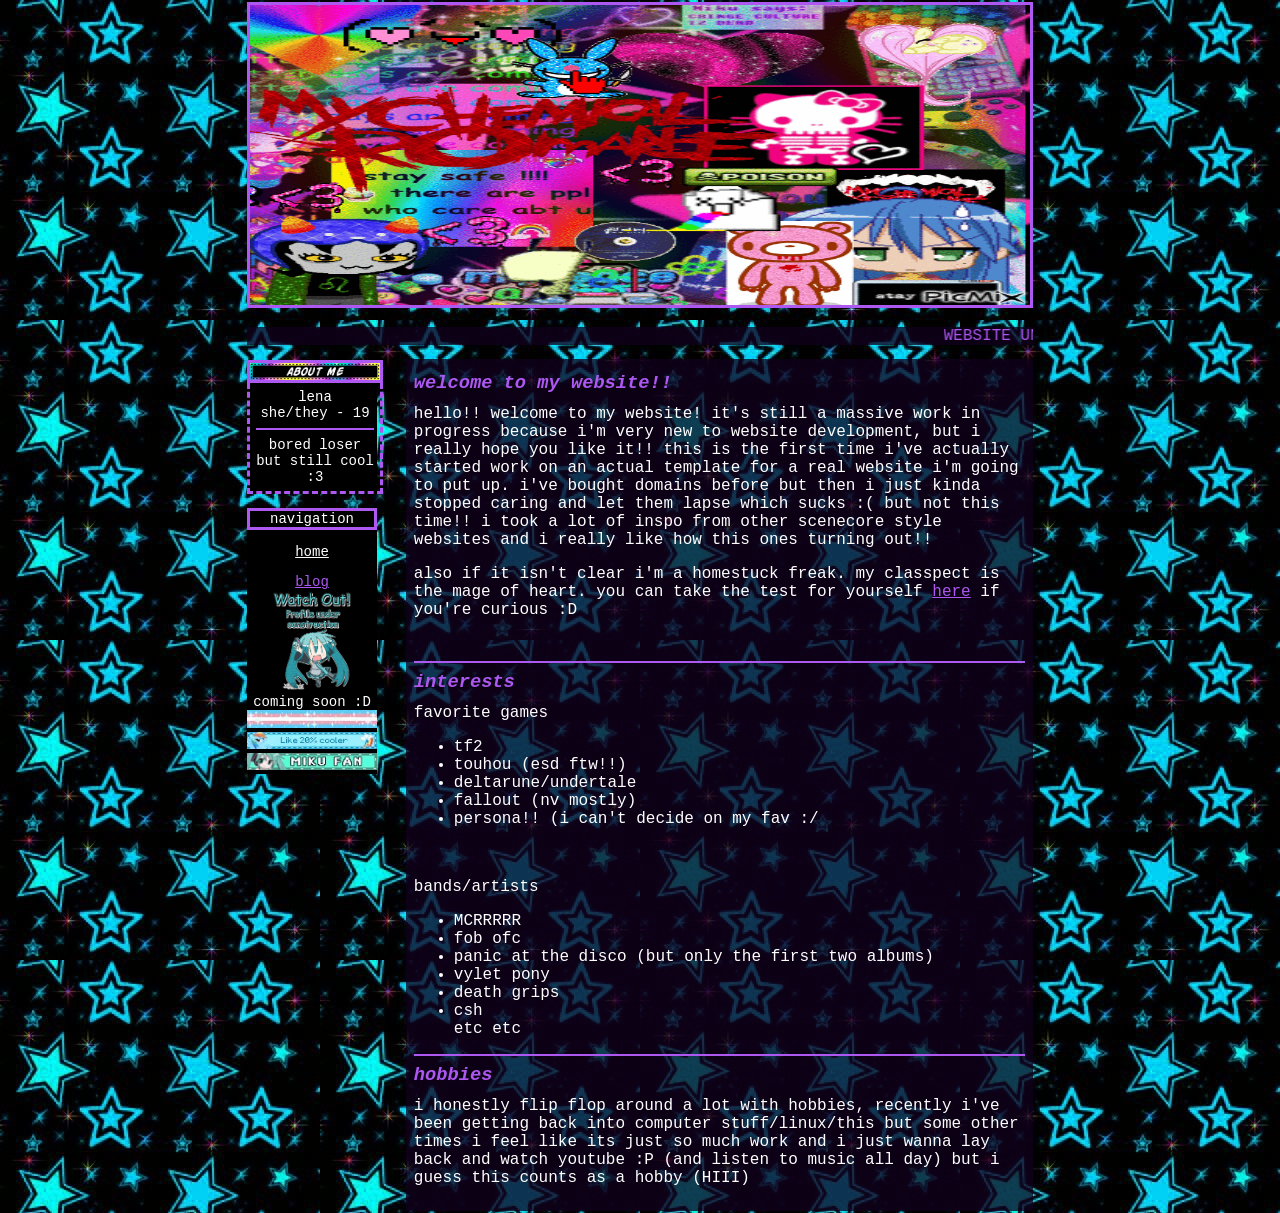
<file: meulin/index.html>
<!DOCTYPE html>
<html lang="en">

    <head>
        <meta charset="UTF-8">
        <title>Lena's Page</title>
        <link rel="stylesheet" href="mainpage.css">
    </head>
    <body>
        <table width="780" cellpadding="0" cellspacing="2" align="center" class="maintable">
            <tr>
                <td width="780" height="200" colspan="3">
                    <img src="banner.gif" height="300" width="780" class="banner"/>
                    <marquee class="movingtext">WEBSITE UNDER CONSTRUCTION!! WEBSITE UNDER CONSTRUCTION!! WEBSITE UNDER CONSTRUCTION!! </marquee>
                </td>
            </tr>
            <tr>
                <td width="130" valign="top">
                    <br />
                    <div class="nav">
                        <p>
                            <img src="aboutme.gif" width="130" class="bout" />
                        </p>
                        <center class="aboutme">
                            lena
                            <br />
                            she/they - 19
                            <br />
                            <hr noshade/>
                            bored loser but still cool :3
                        </center>
                    </div>
                    <div class="nav">
                        <p class="header">navigation</p>
                        <center class="navigation">
                            <!--NAV LINKS GO HERE-->
                            <p class="current">home </p>
                            <a href="blog.html" class="navbarlink">blog</a> 
                            <br>
                            <img src="miku.gif" height="100">
                            coming soon :D
                            <img src="transblingee.gif" width="130" />
                            <img src="rd.gif" width="130" />
                            <img src="MIKUMIKU.gif" width="130" />
                            <!--add more stuff here eventually, maybe an art/music section, blog etc.-->
                        </center>
                    </div>
                </td>
                <td width="520" class="main" valign="top">
                    <div class="maindesc">
                        <h3>welcome to my website!!</h3>
                        <p class="desc">hello!! welcome to my website! it's still a massive work in progress because i'm very new to website development, but i really hope you like it!! this is the first time i've actually started work on an actual template for a real website i'm going to put up. i've bought domains before but then i just kinda stopped caring and let them lapse which sucks :( but not this time!! i took a lot of inspo from other scenecore style websites and i really like how this ones turning out!!</p>
                        <p> also if it isn't clear i'm a homestuck freak. my classpect is the mage of heart. you can take the test for yourself <a href="https://homestuck.net/tools/classpect-quiz/">here</a> if you're curious :D</p>
                        <br />
                        <hr noshade />
                        <h3>interests</h3>
                        <p>favorite games</p>
                        <ul>
                            <li>tf2</li>
                            <li>touhou (esd ftw!!)</li>
                            <li>deltarune/undertale</li>
                            <li>fallout (nv mostly)</li>
                            <li>persona!! (i can't decide on my fav :/</li>
                        </ul>
                        <br />
                        <p>bands/artists</p>
                        <ul>
                            <li>
                                MCRRRRR
                            </li>
                            <li>
                                fob ofc
                            </li>
                            <li>panic at the disco (but only the first two albums)</li>
                            <li>vylet pony</li>
                            <li>death grips</li>
                            <li>csh</li>
                            etc etc
                        </ul>
                        <hr noshade />
                        <h3>hobbies</h3>
                        <p>i honestly flip flop around a lot with hobbies, recently i've been getting back into computer stuff/linux/this but some other times i feel like its just so much work and i just wanna lay back and watch youtube :P (and listen to music all day) but i guess this counts as a hobby (HIII)</p>
                    </div>
                </td>
            </tr>
        </table>
    </body>
</html>
</file>
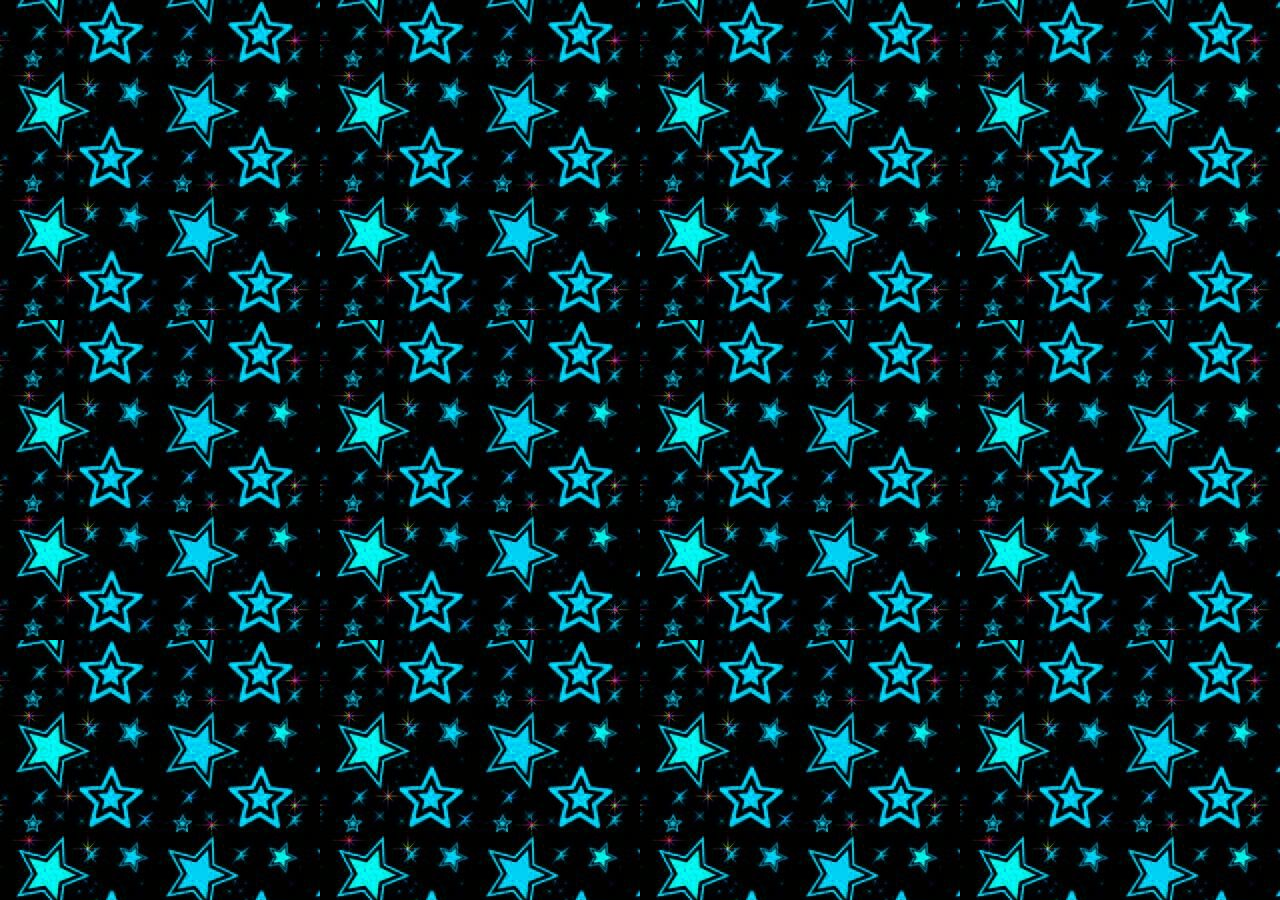
<file: mushroom.html>
<!DOCTYPE html>
<html lang="en">
    <head>
        <meta charset="UTF-8">
        <title>secret</title>
        <link rel="stylesheet" href="style.css">
        <link rel="icon" type="image/png" href="guy.png">
    </head>
    <body>
        <iframe width="560" height="315" src="https://www.youtube.com/embed/3sCHZJiOzZ4?si=9G20J4hN25RG881Z" title="YouTube video player" frameborder="0" allow="accelerometer; autoplay; clipboard-write; encrypted-media; gyroscope; picture-in-picture; web-share" referrerpolicy="strict-origin-when-cross-origin" allowfullscreen></iframe>
    </body>
</html>
</file>
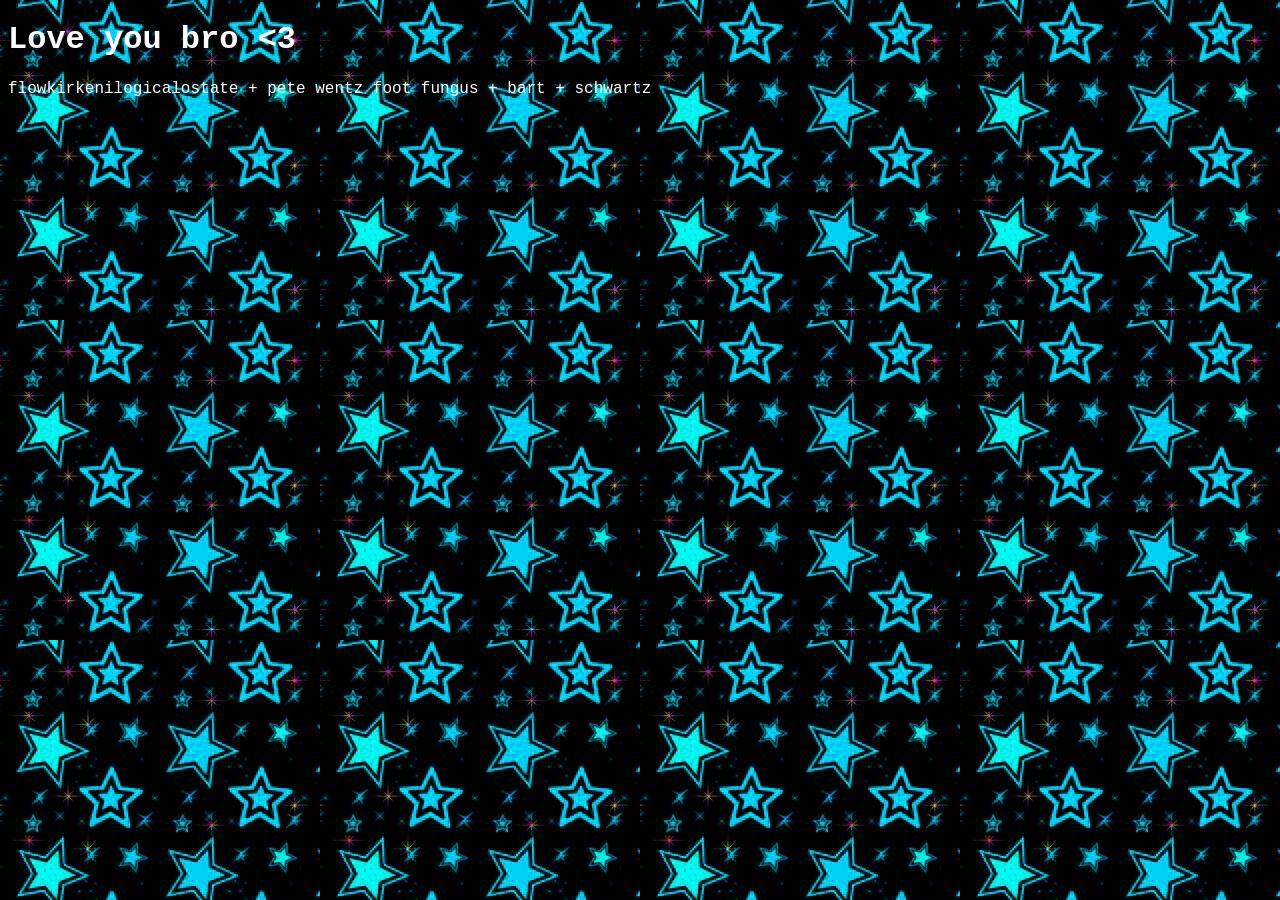
<file: poartwunguflogikirkloshtate.html>
<!DOCTYPE html>
<html lang="en">
    <head>
        <meta charset="UTF-8">
        <title>Poartwunguflogikirkloshtate</title>
        <link rel="stylesheet" href="style.css">
        <link rel="icon" type="image/png" href="guy.png">
    </head>
    <body>
        <h1>Love you bro <3</h1>
        <p>flowkirkenilogicalostate + pete wentz foot fungus + bart + schwartz</p>
    </body>
</html>
</file>
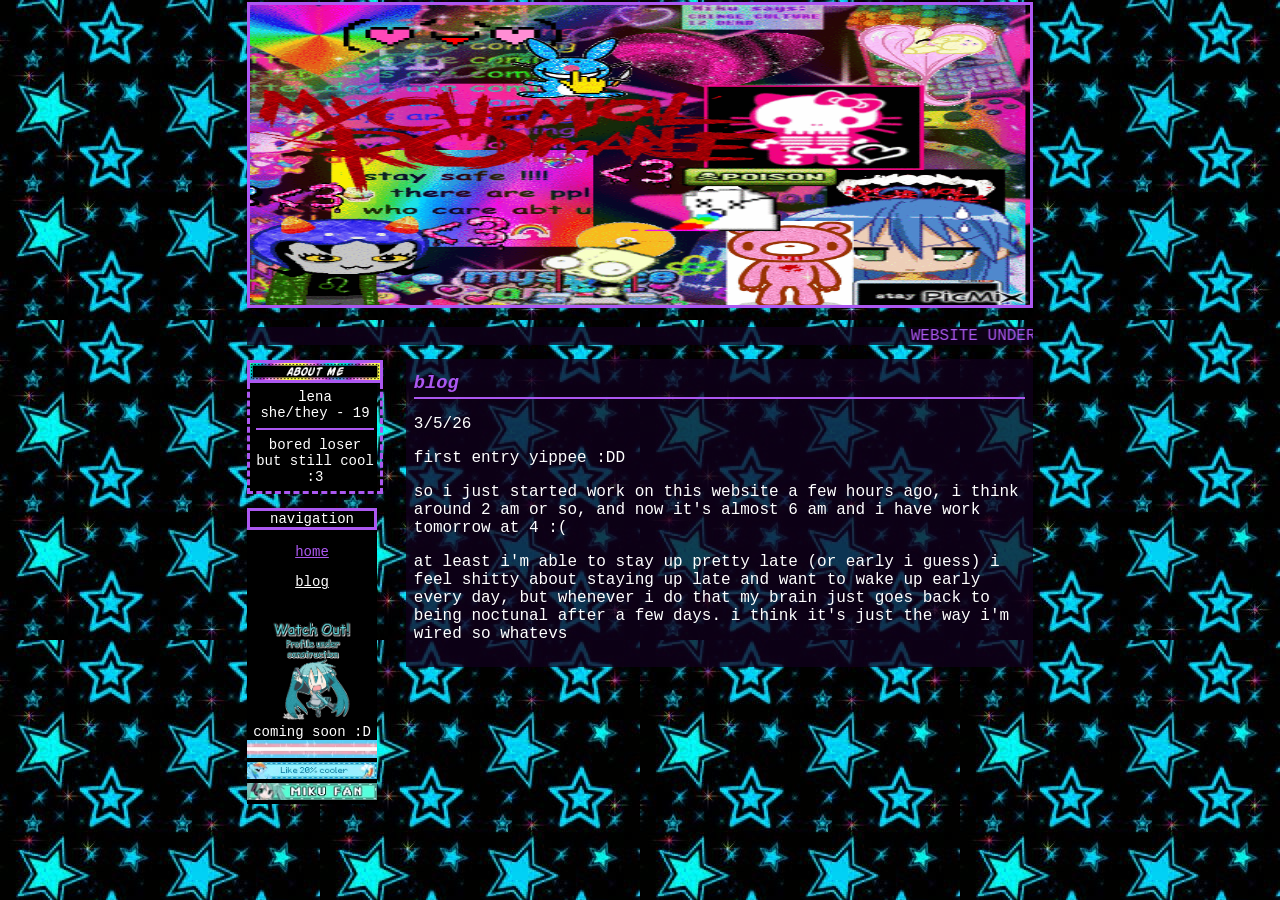
<file: meulin/blog.html>
<!DOCTYPE html>
<html lang="en">

    <head>
        <meta charset="UTF-8">
        <title>Lena's Page</title>
        <link rel="stylesheet" href="mainpage.css">
    </head>
    <body>
        <table width="780" cellpadding="0" cellspacing="2" align="center" class="maintable">
            <tr>
                <td width="780" height="200" colspan="3">
                    <img src="banner.gif" height="300" width="780" class="banner"/>
                    <marquee class="movingtext">WEBSITE UNDER CONSTRUCTION!! WEBSITE UNDER CONSTRUCTION!! WEBSITE UNDER CONSTRUCTION!! </marquee>
                </td>
            </tr>
            <tr>
                <td width="130" valign="top">
                    <br />
                    <div class="nav">
                        <p>
                            <img src="aboutme.gif" width="130" class="bout" />
                        </p>
                        <center class="aboutme">
                            lena
                            <br />
                            she/they - 19
                            <br />
                            <hr noshade/>
                            bored loser but still cool :3
                        </center>
                    </div>
                    <div class="nav">
                        <p class="header">navigation</p>
                        <center class="navigation">
                            <!--NAV LINKS GO HERE-->
                            <a href="index.html" class="navbarlink">home </a>
                            <p class="current">blog</p> 
                            <br>
                            <img src="miku.gif" height="100">
                            coming soon :D
                            <img src="transblingee.gif" width="130" />
                            <img src="rd.gif" width="130" />
                            <img src="MIKUMIKU.gif" width="130" />
                            <!--add more stuff here eventually, maybe an art/music section, blog etc.-->
                        </center>
                    </div>
                </td>
                <td width="520" class="main" valign="top">
                    <div class="maindesc">
                        <h3>blog</h3>
                        <hr noshade />
                        <p>3/5/26</p>
                        <p>first entry yippee :DD</p>
                        <p>so i just started work on this website a few hours ago, i think around 2 am or so, and now it's almost 6 am and i have work tomorrow at 4 :(</p>
                        <p>at least i'm able to stay up pretty late (or early i guess) i feel shitty about staying up late and want to wake up early every day, but whenever i do that my brain just goes back to being noctunal after a few days. i think it's just the way i'm wired so whatevs</p>
                    </div>
                </td>
            </tr>
        </table>
    </body>
</html>
</file>
<file: meulin/mainpage.css>
body {
    background-image: url(scenestarzzz.jpg);
    background-repeat: repeat;
    font-family: 'Courier New', Courier, monospace;
    color: white;
    margin: auto
}

.nav {
    background-color: rgb(0, 0, 0);
    max-width: 130px;
    text-align: center;
    font-size: 14px;
}

.aboutme {
    margin-top: -18px;
    padding: 6px;
    border-left: dashed;
    border-bottom: dashed;
    border-right: dashed;
    border-color: rgb(172, 88, 241);
    width: 118px;
}

hr {
    border-color:rgb(172, 88, 241)
}

.bout {
    border-color: rgb(172, 88, 241);
    border-style: solid
}   

.header {
    border-style: solid;
    border-color: rgb(172, 88, 241)
}

.maindesc {
    background-color: rgba(16, 0, 29, 0.75);
    color: white;
    margin-top: 31px;
    padding: 8px;

}

.movingtext {
    color: rgb(172, 88, 241);
    background-color: rgba(16, 0, 29, 0.75);
    margin-bottom: -24px;
}

.banner {
    max-width: 750;
    text-align: center;
    display: block;
    margin: auto;
    border-style: solid;
    color:rgb(172, 88, 241);
}

h3 {
    margin-top: 5px;
    margin-bottom: -5px;
    color:rgb(172, 88, 241);
    font-style: italic
}

.current {
    text-decoration: underline
}

a {
    color:rgb(172, 88, 241);;
}
</file>
<file: style.css>
body {
    background-image: url(scenestarzzz.jpg);
    font-family: 'Courier New', Courier, monospace;
    color: white;
}

div {
    background-color: rgba(16, 0, 29, 0.75);
    width: 700px;
    height: 500px;
    margin: auto;
}

.mushroom {
    margin: 140px;
    height: 240px;
    width: 426px
}
</file>
